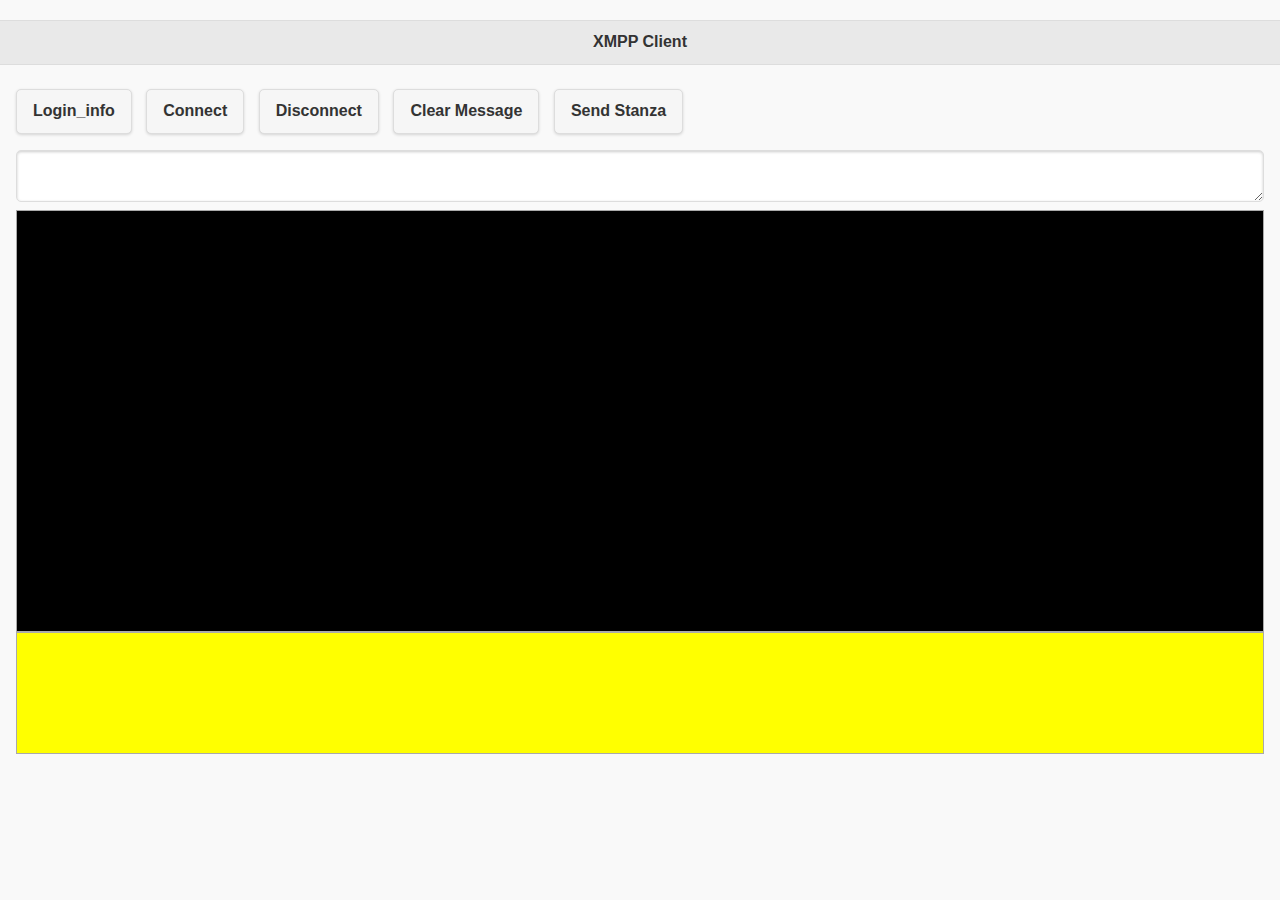
<file: platforms/ios/www/index.html>
<!DOCTYPE html>
<html>
    <head>
        <meta charset="utf-8" />
        <meta name="format-detection" content="telephone=no" />
        <!-- WARNING: for iOS 7, remove the width=device-width and height=device-height attributes. See https://issues.apache.org/jira/browse/CB-4323 -->
        <meta name="viewport" content="user-scalable=no, initial-scale=1, maximum-scale=1, minimum-scale=1, width=device-width, height=device-height, target-densitydpi=device-dpi" />
        <script type="text/javascript" src="cordova.js"></script>
        <link rel="stylesheet" href="css/jquery.mobile-1.4.2.css">
        <link rel="stylesheet" href="css/jquery.mobile.structure-1.4.2.css">
        <link rel="stylesheet" href="css/jquery.mobile.theme-1.4.2.css">
        <link rel="stylesheet" href="css/jquery.mobile.inline-svg-1.4.2.css">
        <link rel="stylesheet" href="css/jquery.mobile.inline-png-1.4.2.css">
        <link rel="stylesheet" href="css/jquery.mobile.icons-1.4.2.css">
        <link rel="stylesheet" href="css/jquery.mobile.external-png-1.4.2.css">
        <link rel="stylesheet" href="css/index.css">
        <script src="js/jquery-2.1.0.js"></script>
        <script src="js/jquery.mobile-1.4.2.js"></script>
        <script src="js/strophe.js"></script>
        <script src="js/index.js"></script>
        <title>XMPP Connection</title>

    </head>
    <body>
    <!--主頁-->
    <div data-role="page" id="page_main" style="margin-top: 20px">
        <div data-role="header">
            <h1>XMPP Client</h1>
        </div>
        <div id="login_page"></div>
        <div data-role="content">
            <form id="button-area">
                <a id="btn_load_login_page" data-role="button" data-inline="true" data-theme="a" href="#page_login" onclick="load_login_info();">Login_info</a>
                <a data-role="button" data-inline="true" data-theme="a" href="#" onclick="connect_server();">Connect</a>
                <a data-role="button" data-inline="true" data-theme="a" href="#" onclick="disconnect_server();">Disconnect</a>
                <a data-role="button" data-inline="true" data-theme="a" href="#" onclick="btn_clear_msg();">Clear Message</a>
                <a data-role="button" data-inline="true" data-theme="a" href="#" onclick="btn_send_stanza();">Send Stanza</a>
            </form>
            <form>
                <div id="input_area">
                    <textarea id="input"></textarea>
                </div>
                <div id="console">
                </div>
                <div id="message">
                </div>
            </form>
        </div>
    </div>
    <!--登入資訊頁-->
    <div data-role="page" id="page_login" style="margin-top: 20px">
        <div data-role="header">
            <a href="#" data-icon="delete" data-theme="b" onclick="back_page();">Back</a>
            <h1>輸入登入資訊</h1>
            <a href="#" data-icon="check" data-theme="b" onclick="save_login_info();">Save</a>
        </div>
        <div data-role="content">
            <form id="login_input_area">
                <label>BOSH主機名稱或IP(請確認XMPP Server支援且已經開啟BOSH功能)</label>
                <input type="text" id="input_servername" value="" />
                <label>伺服器短名稱(JID使用)</label>
                <input type="text" id="input_short_hostname" value="" />
                <label>登入帳號名稱</label>
                <input type="text" id="input_username" value="" />
                <label>登入帳號密碼</label>
                <input type="password" id="input_password" value="" />
            </form>
            <div id="login_message"></div>
        </div>
    </div>

    </body>
</html>
</file>
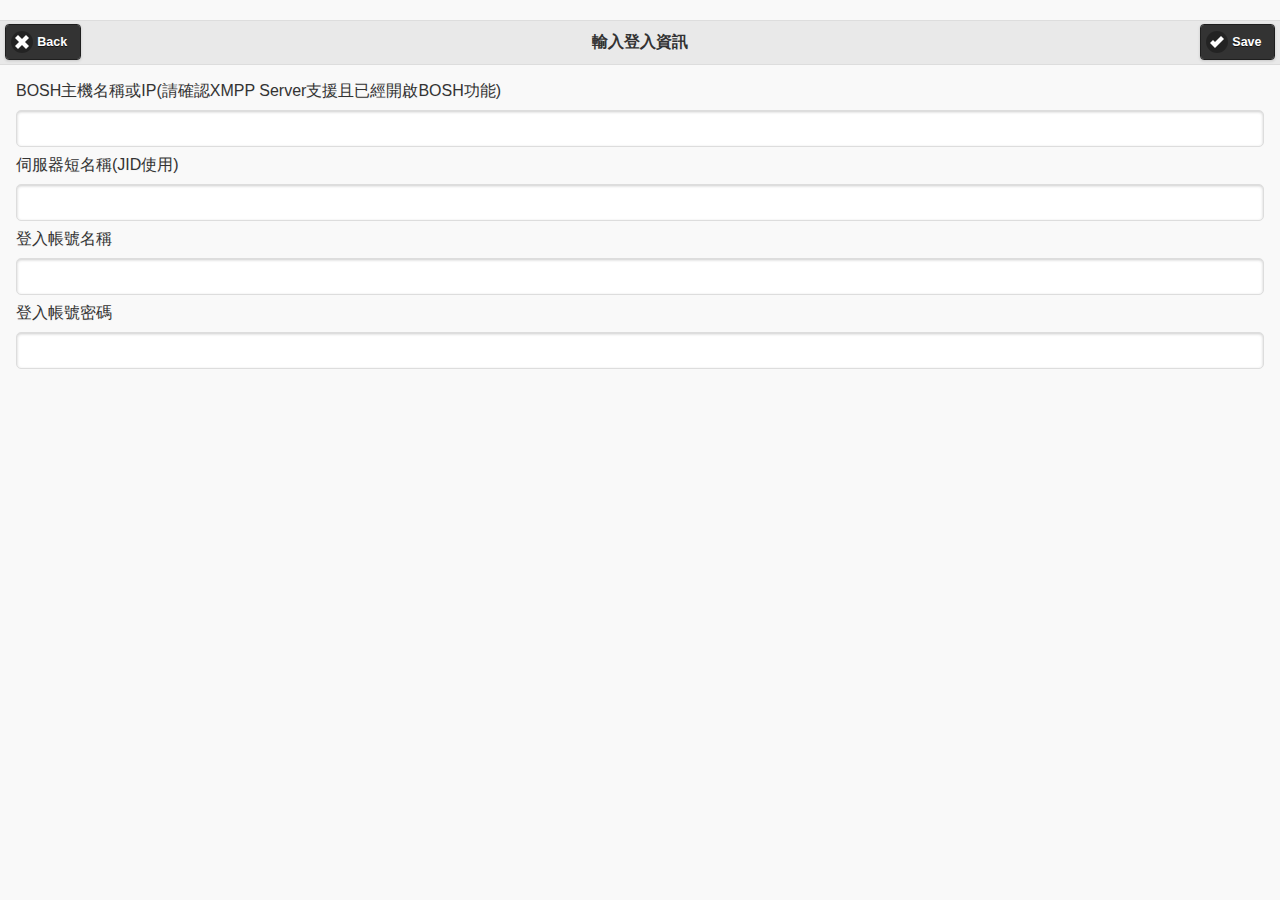
<file: platforms/ios/www/---login.html>
<!DOCTYPE html>
<html>
<head>
    <meta charset="utf-8" />
    <meta name="format-detection" content="telephone=no" />
    <!-- WARNING: for iOS 7, remove the width=device-width and height=device-height attributes. See https://issues.apache.org/jira/browse/CB-4323 -->
    <meta name="viewport" content="user-scalable=no, initial-scale=1, maximum-scale=1, minimum-scale=1, width=device-width, height=device-height, target-densitydpi=device-dpi" />
    <script type="text/javascript" src="cordova.js"></script>
    <link rel="stylesheet" href="css/jquery.mobile-1.4.2.css">
    <link rel="stylesheet" href="css/jquery.mobile.structure-1.4.2.css">
    <link rel="stylesheet" href="css/jquery.mobile.theme-1.4.2.css">
    <link rel="stylesheet" href="css/jquery.mobile.inline-svg-1.4.2.css">
    <link rel="stylesheet" href="css/jquery.mobile.inline-png-1.4.2.css">
    <link rel="stylesheet" href="css/jquery.mobile.icons-1.4.2.css">
    <link rel="stylesheet" href="css/jquery.mobile.external-png-1.4.2.css">
    <link rel="stylesheet" href="css/index.css">
    <script src="js/jquery-2.1.0.js"></script>
    <script src="js/jquery.mobile-1.4.2.js"></script>
    <script src="js/strophe.js"></script>
    <script src="js/index.js"></script>
    <title>XMPP Connection</title>
</head>
<body>
<div data-role="page" id="page_login" style="margin-top: 20px">
    <div data-role="header">
        <a href="#" data-icon="delete" data-theme="b" onclick="back_page();">Back</a>
        <h1>輸入登入資訊</h1>
        <a href="#" data-icon="check" data-theme="b" onclick="save_login_info();">Save</a>
    </div>
    <div data-role="content">
        <form id="login_input_area">
            <label>BOSH主機名稱或IP(請確認XMPP Server支援且已經開啟BOSH功能)</label>
            <input type="text" id="input_servername" value="" />
            <label>伺服器短名稱(JID使用)</label>
            <input type="text" id="input_short_hostname" value="" />
            <label>登入帳號名稱</label>
            <input type="text" id="input_username" value="" />
            <label>登入帳號密碼</label>
            <input type="password" id="input_password" value="" />
        </form>
        <div id="login_message"></div>
    </div>
</div>
</body>
</html>
</file>
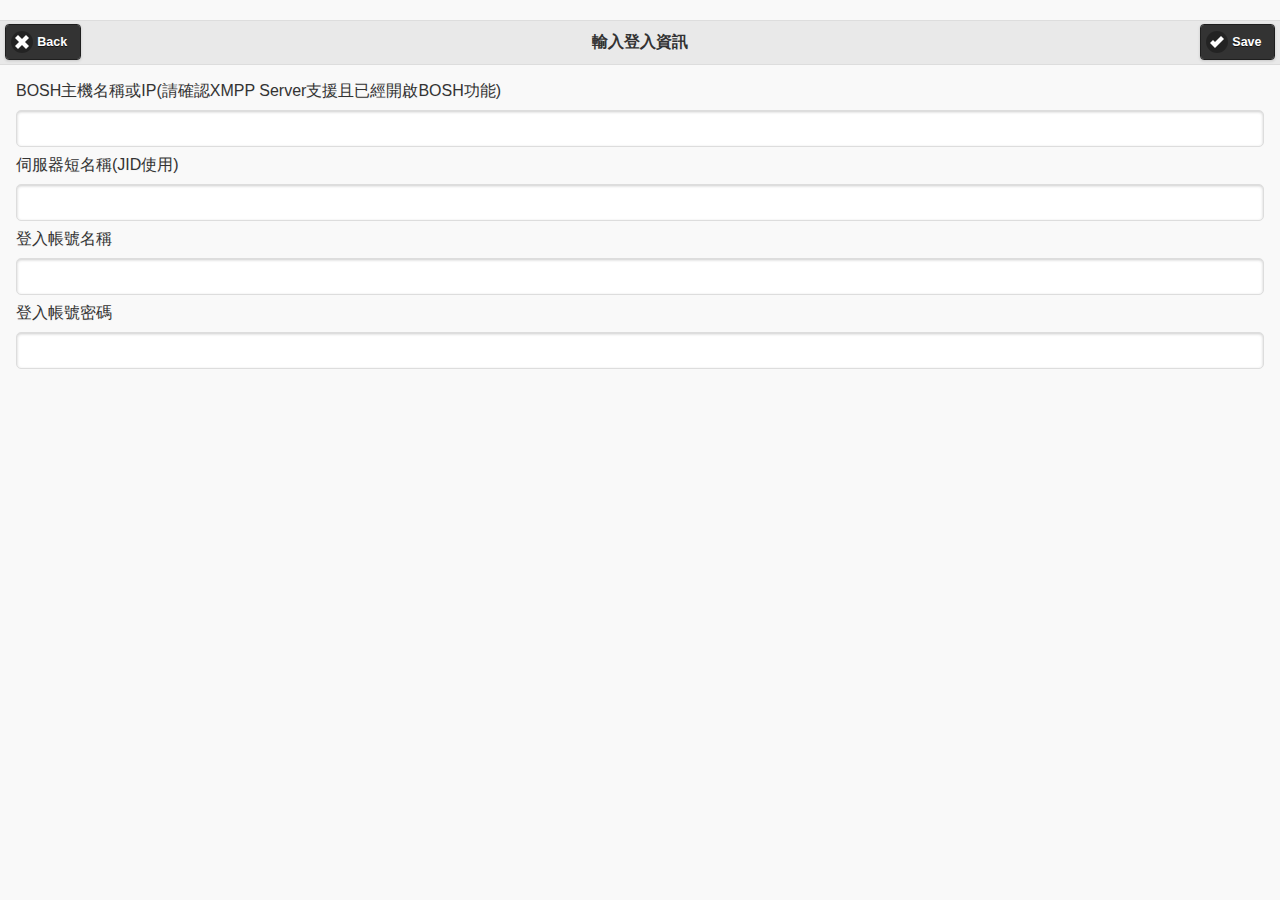
<file: platforms/android/assets/www/login.html>
<!DOCTYPE html>
<html>
<head>
    <meta charset="utf-8" />
    <meta name="format-detection" content="telephone=no" />
    <!-- WARNING: for iOS 7, remove the width=device-width and height=device-height attributes. See https://issues.apache.org/jira/browse/CB-4323 -->
    <meta name="viewport" content="user-scalable=no, initial-scale=1, maximum-scale=1, minimum-scale=1, width=device-width, height=device-height, target-densitydpi=device-dpi" />
    <script type="text/javascript" src="cordova.js"></script>
    <link rel="stylesheet" href="css/jquery.mobile-1.4.2.css">
    <link rel="stylesheet" href="css/jquery.mobile.structure-1.4.2.css">
    <link rel="stylesheet" href="css/jquery.mobile.theme-1.4.2.css">
    <link rel="stylesheet" href="css/jquery.mobile.inline-svg-1.4.2.css">
    <link rel="stylesheet" href="css/jquery.mobile.inline-png-1.4.2.css">
    <link rel="stylesheet" href="css/jquery.mobile.icons-1.4.2.css">
    <link rel="stylesheet" href="css/jquery.mobile.external-png-1.4.2.css">
    <link rel="stylesheet" href="css/index.css">
    <script src="js/jquery-2.1.0.js"></script>
    <script src="js/jquery.mobile-1.4.2.js"></script>
    <script src="js/strophe.js"></script>
    <script src="js/index.js"></script>
    <title>XMPP Connection</title>
</head>
<body>
<div data-role="page" id="page_login" style="margin-top: 20px">
    <div data-role="header">
        <a href="#" data-icon="delete" data-theme="b" onclick="back_page();">Back</a>
        <h1>輸入登入資訊</h1>
        <a href="#" data-icon="check" data-theme="b" onclick="save_login_info();">Save</a>
    </div>
    <div data-role="content">
        <form id="login_input_area">
            <label>BOSH主機名稱或IP(請確認XMPP Server支援且已經開啟BOSH功能)</label>
            <input type="text" id="input_servername" value="" />
            <label>伺服器短名稱(JID使用)</label>
            <input type="text" id="input_short_hostname" value="" />
            <label>登入帳號名稱</label>
            <input type="text" id="input_username" value="" />
            <label>登入帳號密碼</label>
            <input type="password" id="input_password" value="" />
        </form>
    </div>
    <div id="login_message"></div>
</div>
</body>
</html>
</file>
<file: platforms/ios/www/css/index.css>
/*==============================
2014-06-30
wenjen sung
 ==============================*/

body {
    font-family: Helvetica;
}

h1 {
    text-align: center;
}


#console{
    padding: 10px;
    height: 400px;
    border: solid 1px #aaa;
    background-color: #000;
    color: #eee;
    font-family: monospace;
    overflow: auto;
}

#message{
    padding: 10px;
    height: 100px;
    border: solid 1px #aaaaaa;
    background-color: #ffff00;
    color: #000000;
    font-family: monospace;
    overflow: auto;
}

.incoming {
    background-color: #005599;
}

.outgoing {
    background-color: #8b008b;
}

.message-chat{
    background-color: #adff2f;
    color: #000000;
}
</file>
<file: platforms/android/assets/www/css/index.css>
body {
       font-family: Helvetica;
   }

   h1 {
      text-align: center;
   }


   #console{
      padding: 10px;
      height: 400px;
      border: solid 1px #aaa;
      background-color: #000;
      color: #eee;
      font-family: monospace;
      overflow: auto;
   }

   #message{
      padding: 10px;
      height: 100px;
      border: solid 1px #aaaaaa;
      background-color: #ffff00;
      color: #000000;
      font-family: monospace;
      overflow: auto;
   }

   .incoming {
      background-color: #005599;
   }

   .outgoing {
      background-color: #8b008b;
   }

   .message-chat{
      background-color: #adff2f;
      color: #000000;
   }
</file>
